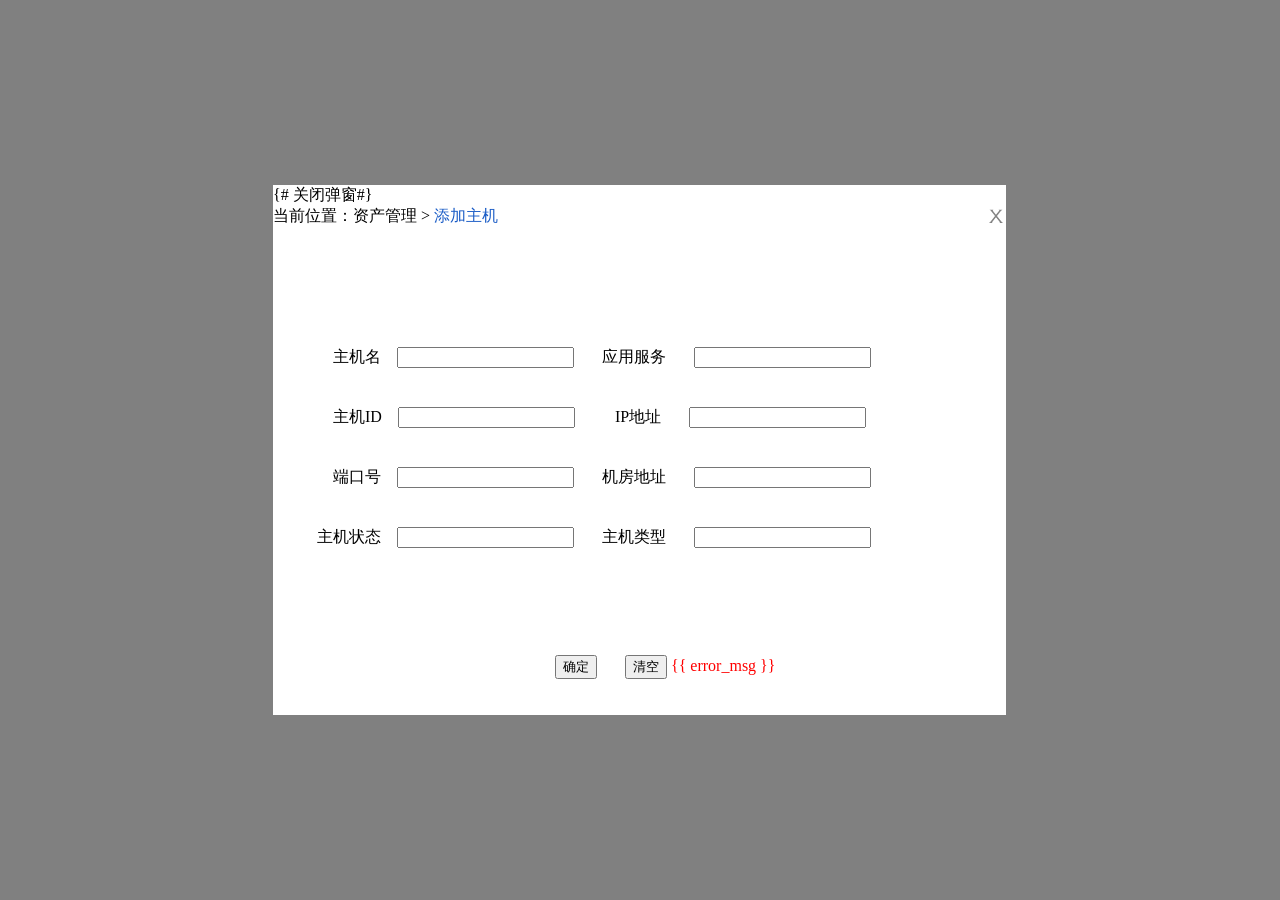
<file: templates/add_win.html>
<!DOCTYPE html>
<html lang="en">
<head>
    <meta charset="UTF-8">
    <title>Title</title>
    <link rel="stylesheet" type="text/css" href="/static/css/commons.css" />
</head>
<body>
    <!--弹窗-->
    <div class="model">
            {#    关闭弹窗#}
        <div id="nav_links">当前位置：资产管理&nbsp;>&nbsp;<span style="color: #1A5CC6;">添加主机</span>
            <div id="page_close" style="float: right;">
                <a id="close" href="javascript:myclose();">
                    <img src="/static/images/common/page_close.png" width="20" height="20" style="vertical-align: text-top; "/>
                </a>
            </div>
        </div>
        <form action="/add_win" method="POST">
            <div class="add_win" style="padding-top: 100px;">
                主机名&nbsp;&nbsp;&nbsp;
                <input name="hostname" type="text" />
                &nbsp;&nbsp;&nbsp;&nbsp;&nbsp;&nbsp;应用服务&nbsp;&nbsp;&nbsp;&nbsp;&nbsp;&nbsp;
                <input name="operation" type="text" />
            </div>
            <div class="add_win">
                主机ID&nbsp;&nbsp;&nbsp;
                <input name="hostid" type="text" />
                &nbsp;&nbsp;&nbsp;&nbsp;&nbsp;&nbsp;&nbsp;&nbsp;&nbsp;IP地址&nbsp;&nbsp;&nbsp;&nbsp;&nbsp;&nbsp;
                <input name="ip" type="text" />
            </div>
            <div class="add_win">
                端口号&nbsp;&nbsp;&nbsp;
                <input name="port" type="text" />
                &nbsp;&nbsp;&nbsp;&nbsp;&nbsp;&nbsp;机房地址&nbsp;&nbsp;&nbsp;&nbsp;&nbsp;&nbsp;
                <input name="hostaddr" type="text" />
            </div>
            <div style="height: 60px;line-height: 60px;margin-left: 44px;">
                主机状态&nbsp;&nbsp;&nbsp;
                <input name="status" type="text" />
                &nbsp;&nbsp;&nbsp;&nbsp;&nbsp;&nbsp;主机类型&nbsp;&nbsp;&nbsp;&nbsp;&nbsp;&nbsp;
                <input name="hosttype" type="text" />
            </div>
            <div style="margin-left: 282px;margin-top: 88px;">
                <input type="submit" value="确定" />&nbsp;&nbsp;&nbsp;&nbsp;&nbsp;&nbsp;
                <input type="button" value="清空" onclick="canceModel()" />
                <span style="color: red;">{{ error_msg }}</span>
            </div>
        </form>
    </div>
    <script src="/static/scripts/jquery-1.12.4.js"></script>
    <script>
        function myclose() {
            /**  关闭弹出iframe  **/
            parent.$.fancybox.close();
        }
        function canceModel() {
            $(".model input[type='text']").val("");
        }
    </script>

</body>
</html>
</file>
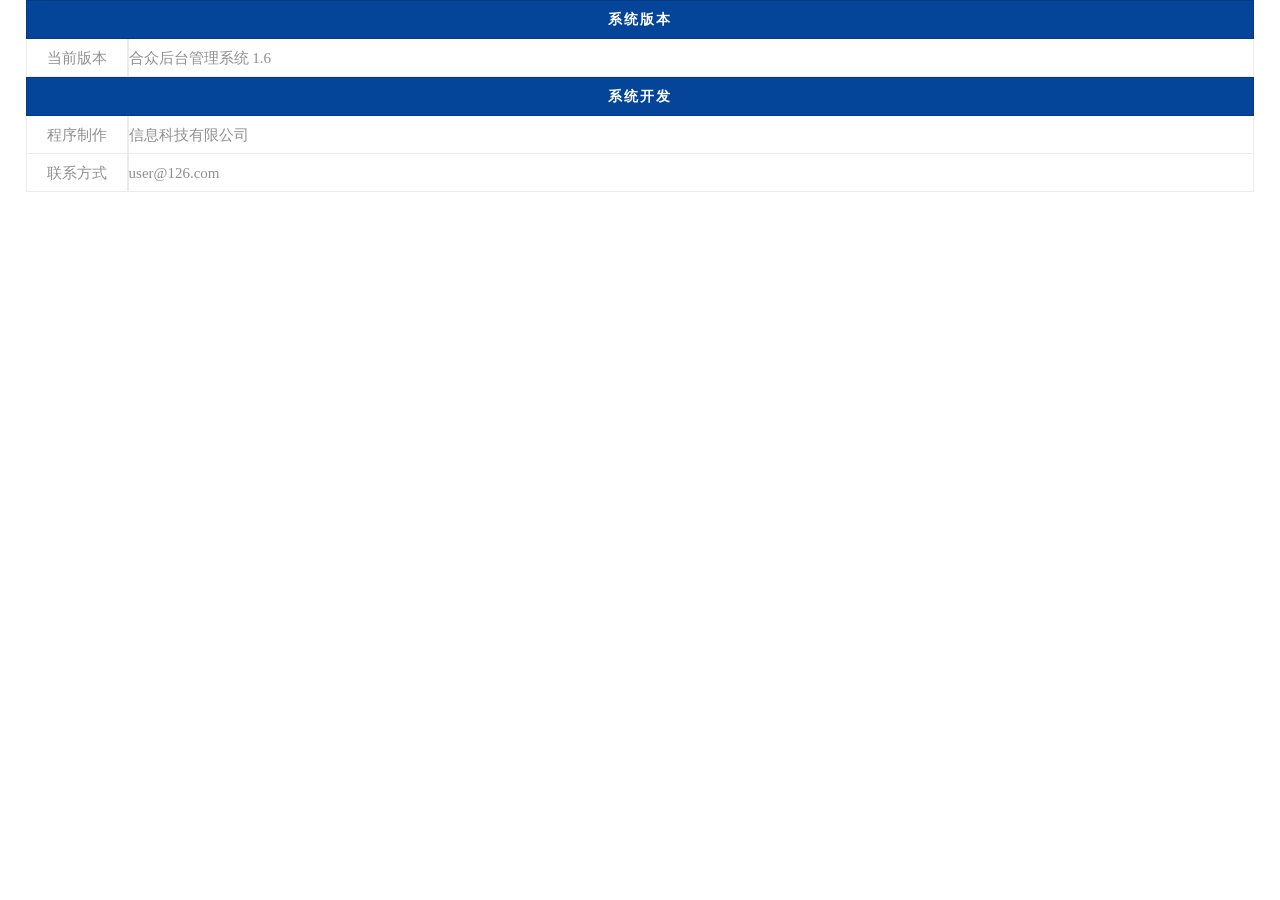
<file: templates/introduce.html>
﻿<!DOCTYPE html>
<html>
<head>
<meta http-equiv="Content-Type" content="text/html; charset=utf-8" />
<title>合众主机后台系统</title>
<link href="/static/css/basic_layout.css" rel="stylesheet" type="text/css">
<link href="/static/css/common_style.css" rel="stylesheet" type="text/css">
</head>
<body>
	<div id="container">
		<table class="table" cellspacing="0" cellpadding="0" width="100%" align="center"  border="0">
		    <tr>
		      <th colspan="2">系统版本</th>
		    </tr>
		    <tr>
		      <td width="100" height="30">当前版本<span class="TableRow2"></span></td>
		      <td style="text-align:left">合众后台管理系统 1.6</td>
		    </tr>
		</table>
		<table class="table" cellspacing="0" cellpadding="0" width="100%" align="center" border="0">
		    <tr>
		      <th colspan="2">系统开发 </th>
		    </tr>
		    <tr>
		      <td width="100" height="30">程序制作</td>
		      <td style="text-align:left">信息科技有限公司</td>
		    </tr>
		    <tr>
		      <td width="100" height="30">联系方式</td>
		      <td style="text-align:left">
		      	<a href="mailto:user@126.com">user@126.com</a>
		      </td>
		    </tr>
		</table>
	</div>

</body>
</html>
</file>
<file: static/css/commons.css>
body{
    background: gray;
}
.model{
    position: fixed;
    top:50%;
    left:50%;
    width: 733px;
    height: 530px;
    margin-left: -367px;
    margin-top: -265px;
    background-color: white;
    z-index: 10;
}
.shadow{
    position: fixed;
    top:0;
    left:0;
    right:0;
    bottom:0;
    opacity:0.6;
    background-color: black;
    z-index: 9;
}
.add_win{
    height: 60px;
    line-height: 60px;
    margin-left: 60px;
}
</file>
<file: static/css/basic_layout.css>
@charset "UTF-8";

#container {
	width: 96%;
	margin: 0 auto;
	overflow: hidden;
}

#nav_links {
	width: 100%;
	height: 58px;
	line-height: 70px;
	color: #8A8A8A;
	font-size: 14px;
	border-bottom: 1px solid #EDEDED;
}

#page_close{
	display: inline-block; float: right;
	height: 20px;
	line-height: 0px;
	margin-top: 26px;
}

#ui_isFlag a:link,#ui_isFlag a:visited,#ui_isFlag a:hover,#ui_isFlag a:active
	{
	list-style: none;
	text-decoration: none;
	color: #8A8A8A;
}

#ui_isFlag a:hover {
	list-style: none;
	text-decoration: underline;
	color: #8A8A8A;
}

.ui_content {
	margin-top: 5px;
	overflow: auto;
	clear: both;
}

.ui_op_w500 {
	margin: 5px auto;
	width: 500px;
	border: 1px solid #8A8A8A;
}

.ui_op_w800 {
	margin: 5px auto;
	width: 800px;
	border: 1px solid #8A8A8A;
}

.ui_nav_head {
	height: 30px;
	line-height: 30px;
	text-align: center;
	background: #044599;
	color: #FFF;
	margin-bottom: 10px;
	font-size: 16px;
}

.ui_tb {
	overflow: visible;
	margin-bottom: 15px;
}

.ui_tb_h680 {
	height: 680px;
	overflow: auto;
}

.ui_tb_h530 {
	height: 530px;
	overflow: auto;
}

.ui_tb_h460 {
	height: 460px;
	overflow: auto;
}

.ui_tb_h300 {
	height: 300px;
	overflow: auto;
}

.ui_tb_h150 {
	height: 150px;
	overflow: auto;
}

.ui_tb_h80 {
	height: 80px;
	overflow: auto;
}

.ui_tb_h30 {
	height: 30px;
	overflow: auto;
}


#box_border {
	border: 1px solid #EDEDED;
}

#box_top {
	height: 37px;
	line-height: 37px;
	color: #fff;
	background: #044599;
	padding-left: 20px;
}

#box_center {
	height: 50px;
	line-height: 50px;
	border-bottom: 1px solid #EDEDED;
}

#box_bottom {
	height: 40px;
	line-height: 40px;
	text-align: right;
}
</file>
<file: static/css/common_style.css>
@charset "UTF-8";

body {
	margin: 0;
	font: normal 15px "Microsoft YaHei";
	color: #0C0C0C;
	font-size: 14px;
	line-height: 20px;
}

html {
	height: 100%;
	margin: 0;
	padding: 0;
}

body {
	height: 100%;
	margin: 0;
	padding: 0;
	font-family: "Microsoft Yahei"
}

html,body,div,h1,ul,li,select,p,iframe,input,textarea {
	margin: 0;
	padding: 0;
}

a:link,a:visited,a:hover,a:active {
	list-style: none;
	text-decoration: none;
	color: #909090;
}

a:hover {
	list-style: none;
	text-decoration: underline;
	color: #1A5CC6;
}

.table {
	padding: 0;
	margin: 0;
	position: relative;
	margin: 0 auto;
}

.table tbody tr th {
	background: #044599 no-repeat;
	text-align: center;
	border-left: 1px solid #02397F;
	border-right: 1px solid #02397F;
	border-bottom: 1px solid #02397F;
	border-top: 1px solid #02397F;
	letter-spacing: 2px;
	text-transform: uppercase;
	font-size: 14px;
	color: #fff;
	height: 37px;
}

.table tbody tr td {
	text-align: center;
	border-left: 1px solid #ECECEC;
	border-right: 1px solid #ECECEC;
	border-bottom: 1px solid #ECECEC;
	font-size: 15px;
	color: #909090;
	height: 37px;
}

.ui_text_indent {
	text-indent: 5px;
	clear: both;
}

.ui_text_ct {
	text-align: center;
}

.ui_text_lt {
	text-align: left;
}

.ui_text_rt {
	text-align: right;
}

.ui_flt {
	float: left;
}

.ui_frt {
	float: right;
}

.ui_area01 {
	width: 300px;
	height: 50px;
	margin: 2px 2px 2px 5px;
	outline: 0;
	padding: 5px;
	border: 1px solid;
	border-color: #C0C0C0 #D9D9D9 #D9D9D9;
	border-radius: 2px;
	background: #FFF;
	box-shadow: inset 0 1px 2px rgba(0, 0, 0, 0.1), 0 1px 0
		rgba(255, 255, 255, 0.2);
	-webkit-transition: box-shadow, border-color .5s ease-in-out;
	-moz-transition: box-shadow, border-color .5s ease-in-out;
	-o-transition: box-shadow, border-color .5s ease-in-out;
}

.ui_select01 {
	width: 120px;
	height: 30px;
	margin: 2px 2px 2px 5px;
}

.ui_select02 {
	width: 80px;
	height: 30px;
	margin: 2px 2px 2px 5px;
}

.ui_input_txt01 {
	width: 25px;
	height: 16px;
	margin: 1px 1px 1px 5px;
	outline: 0;
	padding: 5px;
	border: 1px solid;
	border-color: #C0C0C0 #D9D9D9 #D9D9D9;
	border-radius: 2px;
	background: #FFF;
	box-shadow: inset 0 1px 2px rgba(0, 0, 0, 0.1), 0 1px 0
		rgba(255, 255, 255, 0.2);
	-webkit-transition: box-shadow, border-color .5s ease-in-out;
	-moz-transition: box-shadow, border-color .5s ease-in-out;
	-o-transition: box-shadow, border-color .5s ease-in-out;
}

.ui_input_txt02 {
	width: 150px;
	height: 18px;
	margin: 2px 2px 2px 5px;
	outline: 0;
	padding: 5px;
	border: 1px solid;
	border-color: #C0C0C0 #D9D9D9 #D9D9D9;
	border-radius: 2px;
	background: #FFF;
	box-shadow: inset 0 1px 2px rgba(0, 0, 0, 0.1), 0 1px 0
		rgba(255, 255, 255, 0.2);
	-webkit-transition: box-shadow, border-color .5s ease-in-out;
	-moz-transition: box-shadow, border-color .5s ease-in-out;
	-o-transition: box-shadow, border-color .5s ease-in-out;
}

.ui_input_txt03 {
	width: 300px;
	height: 18px;
	margin: 2px 2px 2px 5px;
	outline: 0;
	padding: 5px;
	border: 1px solid;
	border-color: #C0C0C0 #D9D9D9 #D9D9D9;
	border-radius: 2px;
	background: #FFF;
	box-shadow: inset 0 1px 2px rgba(0, 0, 0, 0.1), 0 1px 0
		rgba(255, 255, 255, 0.2);
	-webkit-transition: box-shadow, border-color .5s ease-in-out;
	-moz-transition: box-shadow, border-color .5s ease-in-out;
	-o-transition: box-shadow, border-color .5s ease-in-out;
}

.ui_input_btn01 {
	width: 80px;
	height: 30px;
	line-height: 30px;
	text-align: center;
	border-style: none;
	cursor: pointer;
	font-family: "Microsoft YaHei", "微软雅黑", "sans-serif";
	background: url('/static/images/login/btn.jpg') 0px -1px no-repeat;
}

.ui_input_btn01:hover {
	width: 80px;
	height: 30px;
	line-height: 30px;
	text-align: center;
	border-style: none;
	cursor: pointer;
	font-family: "Microsoft YaHei", "微软雅黑", "sans-serif";
	background: url('/static/images/login/btn_hover.jpg') 0px 0px no-repeat;
	color: #fff;
}

.ui_input_btn02 {
	width: 90px;
	height: 30px;
	line-height: 30px;
	color: #4f6b72;
	cursor: pointer;
	color: #4f6b72;
}

.ui_txt_bold01 {
	color: red;
	font-weight: bolder;
}

.ui_txt_bold02 {
	color: green;
	font-weight: bolder;
}

.ui_txt_bold03 {
	color: blue;
	font-weight: bolder;
}

.ui_txt_bold04 {
	color: #4470AF;
	font-weight: bolder;
}

.ui_txt_bold05 {
	color: black;
	font-weight: bolder;
}

.ui_txt_bg01 {
	background: #D1D1C8;
}

.ui_file{
	border:2px solid #D8D2D2; height:25px; line-height:25px; width:189px; margin-left:5px; cursor:pointer;
}
</file>
